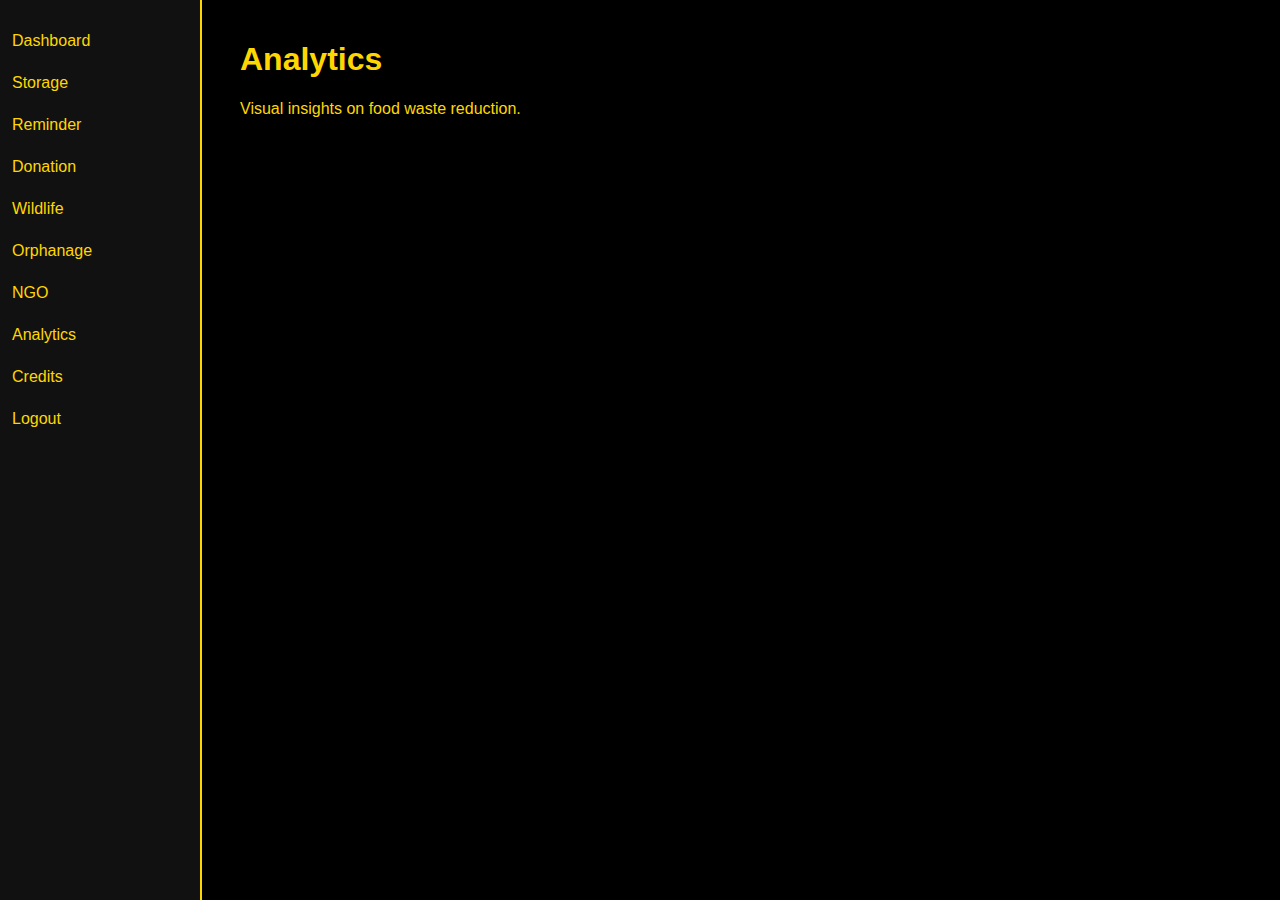
<file: Feed The Need/analytics.html>
<!DOCTYPE html>
<html lang="en">
<head>
<meta charset="UTF-8">
<title>Analytics</title>
<link rel="stylesheet" href="styles.css">
</head>
<body>
<div class="sidebar">
<a href="dashboard.html">Dashboard</a>
<a href="storage.html">Storage</a>
<a href="reminder.html">Reminder</a>
<a href="donation.html">Donation</a>
<a href="wildlife.html">Wildlife</a>
<a href="orphanage.html">Orphanage</a>
<a href="ngo.html">NGO</a>
<a href="analytics.html">Analytics</a>
<a href="credits.html">Credits</a>
<a href="logout.html">Logout</a>
</div>
<div class="content">
<h1>Analytics</h1>
<p>Visual insights on food waste reduction.</p>
</div>
</body>
</html>
</file>
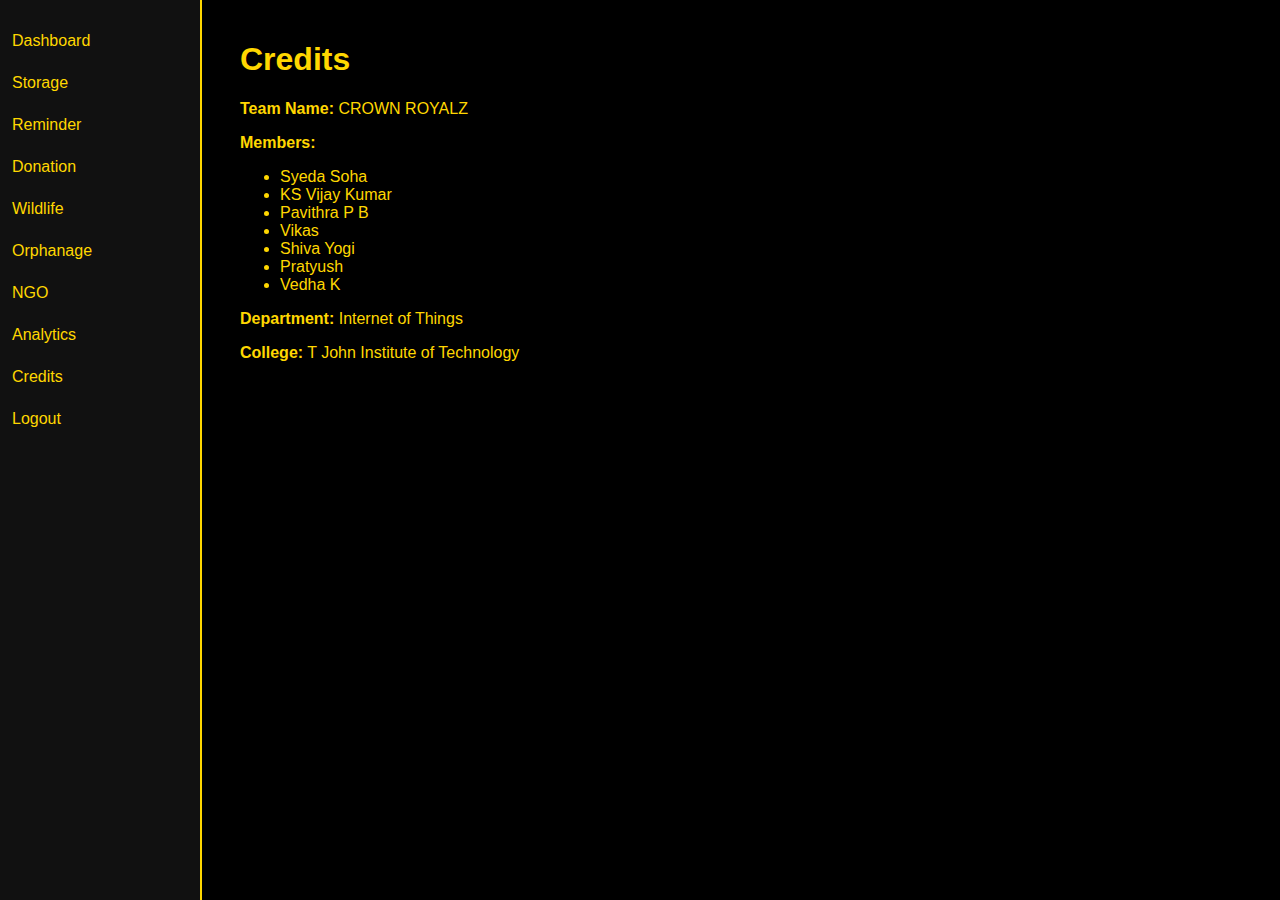
<file: Feed The Need/credits.html>
<!DOCTYPE html>
<html lang="en">
<head>
<meta charset="UTF-8">
<title>Credits</title>
<link rel="stylesheet" href="styles.css">
</head>
<body>
<div class="sidebar">
<a href="dashboard.html">Dashboard</a>
<a href="storage.html">Storage</a>
<a href="reminder.html">Reminder</a>
<a href="donation.html">Donation</a>
<a href="wildlife.html">Wildlife</a>
<a href="orphanage.html">Orphanage</a>
<a href="ngo.html">NGO</a>
<a href="analytics.html">Analytics</a>
<a href="credits.html">Credits</a>
<a href="logout.html">Logout</a>
</div>

<div class="content">
<h1>Credits</h1>
<p><b>Team Name:</b> CROWN ROYALZ</p>
<p><b>Members:</b></p>
<ul>
<li>Syeda Soha</li>
<li>KS Vijay Kumar</li>
<li>Pavithra P B</li>
<li>Vikas</li>
<li>Shiva Yogi</li>
<li>Pratyush</li>
<li>Vedha K</li>
</ul>
<p><b>Department:</b> Internet of Things</p>
<p><b>College:</b> T John Institute of Technology</p>
</div>

</body>
</html>
</file>
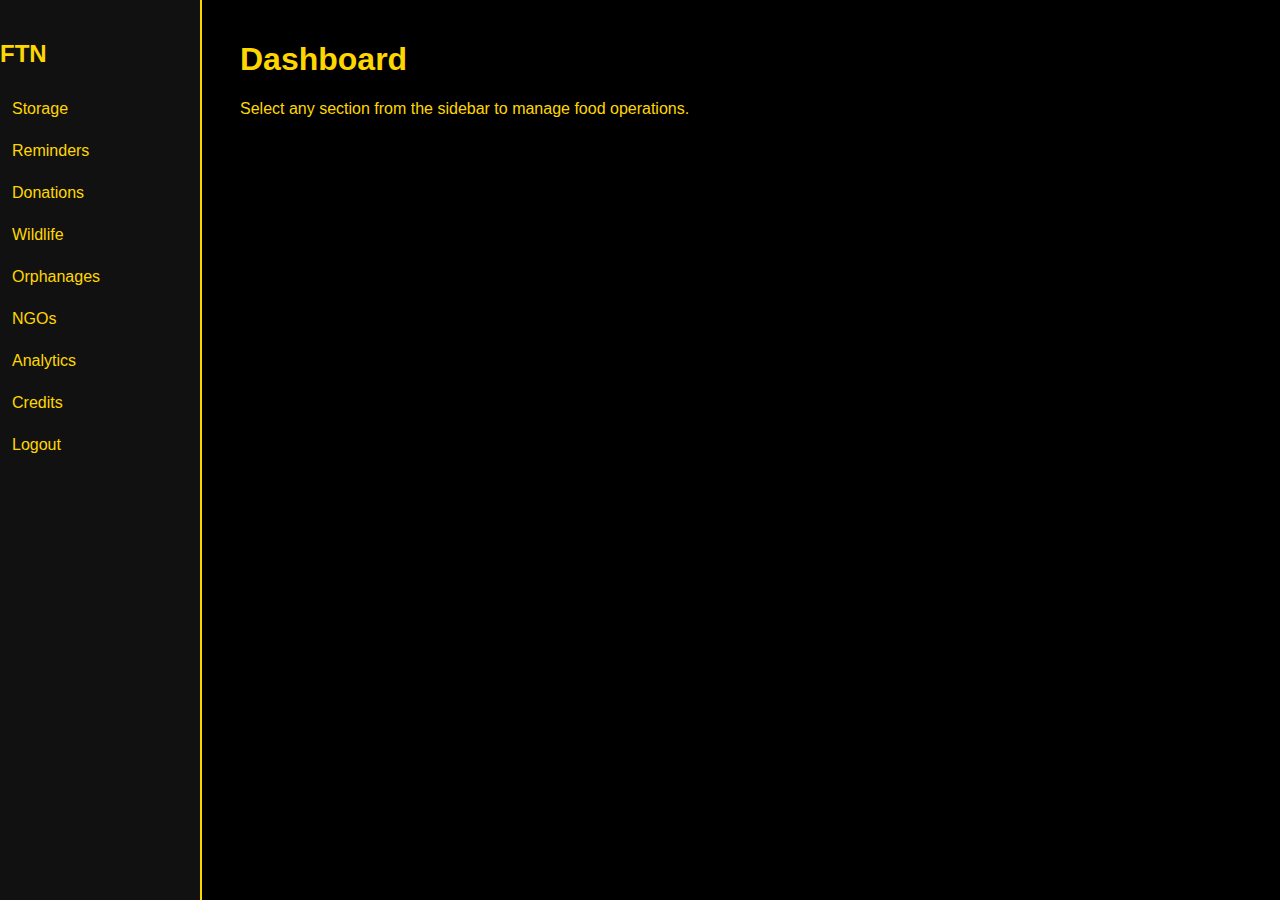
<file: Feed The Need/dashboard.html>
<!DOCTYPE html>
<html lang="en">
<head>
    <meta charset="UTF-8">
    <meta name="viewport" content="width=device-width, initial-scale=1.0">
    <title>Dashboard - Feed The Need</title>
    <link rel="stylesheet" href="styles.css">
</head>
<body class="dashboard-page">

    <div class="sidebar">
        <h2 class="logo">FTN</h2>
        <a href="storage.html">Storage</a>
        <a href="reminder.html">Reminders</a>
        <a href="donation.html">Donations</a>
        <a href="wildlife.html">Wildlife</a>
        <a href="orphanage.html">Orphanages</a>
        <a href="ngo.html">NGOs</a>
        <a href="analytics.html">Analytics</a>
        <a href="credits.html">Credits</a>
        <a href="logout.html">Logout</a>
    </div>

    <div class="content">
        <h1>Dashboard</h1>
        <p>Select any section from the sidebar to manage food operations.</p>
    </div>

</body>
</html>
</file>
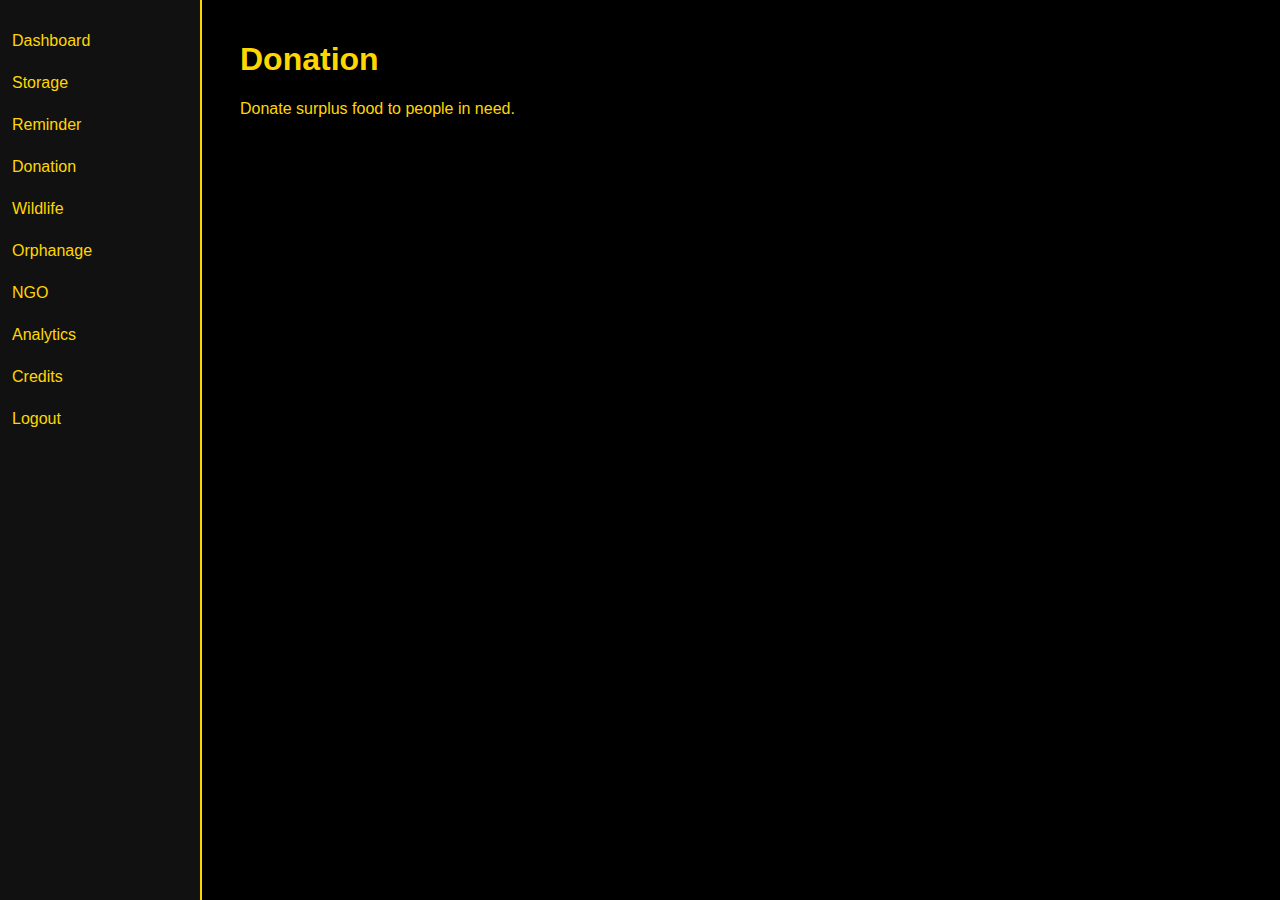
<file: Feed The Need/donation.html>
<!DOCTYPE html>
<html lang="en">
<head>
<meta charset="UTF-8">
<title>Donation</title>
<link rel="stylesheet" href="styles.css">
</head>
<body>
<div class="sidebar">
<a href="dashboard.html">Dashboard</a>
<a href="storage.html">Storage</a>
<a href="reminder.html">Reminder</a>
<a href="donation.html">Donation</a>
<a href="wildlife.html">Wildlife</a>
<a href="orphanage.html">Orphanage</a>
<a href="ngo.html">NGO</a>
<a href="analytics.html">Analytics</a>
<a href="credits.html">Credits</a>
<a href="logout.html">Logout</a>
</div>
<div class="content">
<h1>Donation</h1>
<p>Donate surplus food to people in need.</p>
</div>
</body>
</html>
</file>
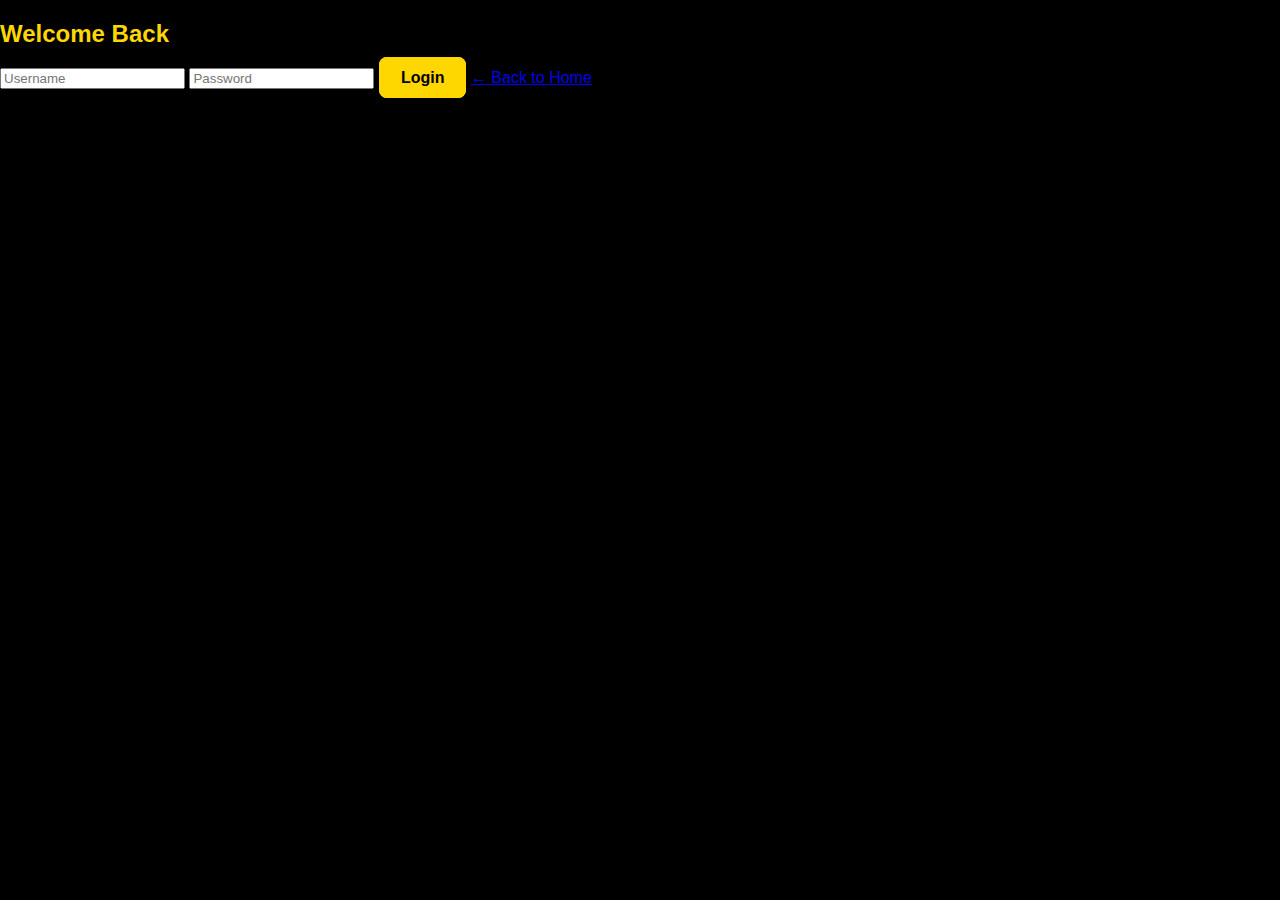
<file: Feed The Need/login.html>
<!DOCTYPE html>
<html lang="en">
<head>
    <meta charset="UTF-8">
    <meta name="viewport" content="width=device-width, initial-scale=1.0">
    <title>Login - Feed The Need</title>
    <link rel="stylesheet" href="styles.css">
</head>
<body class="login-page">

    <div class="login-box">
        <h2>Welcome Back</h2>
        <input type="text" placeholder="Username" class="input-field">
        <input type="password" placeholder="Password" class="input-field">
        <a href="dashboard.html" class="btn btn-login">Login</a>
        <a href="index.html" class="back-link">← Back to Home</a>
    </div>

</body>
</html>
</file>
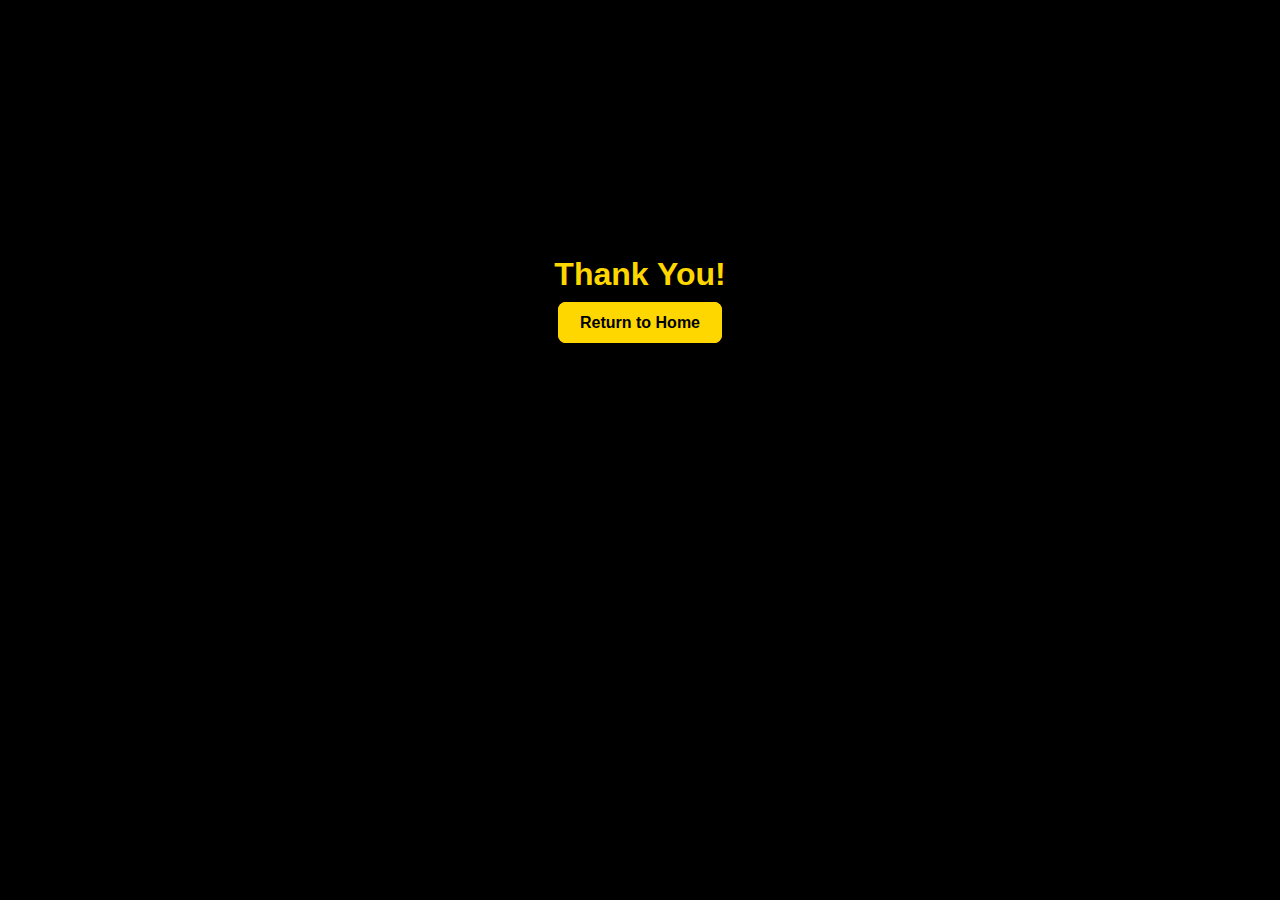
<file: Feed The Need/logout.html>
<!DOCTYPE html>
<html lang="en">
<head>
<meta charset="UTF-8">
<title>Logout</title>
<link rel="stylesheet" href="styles.css">
</head>
<body class="center-box">
<h1>Thank You!</h1>
<a class="btn" href="index.html">Return to Home</a>
</body>
</html>
</file>
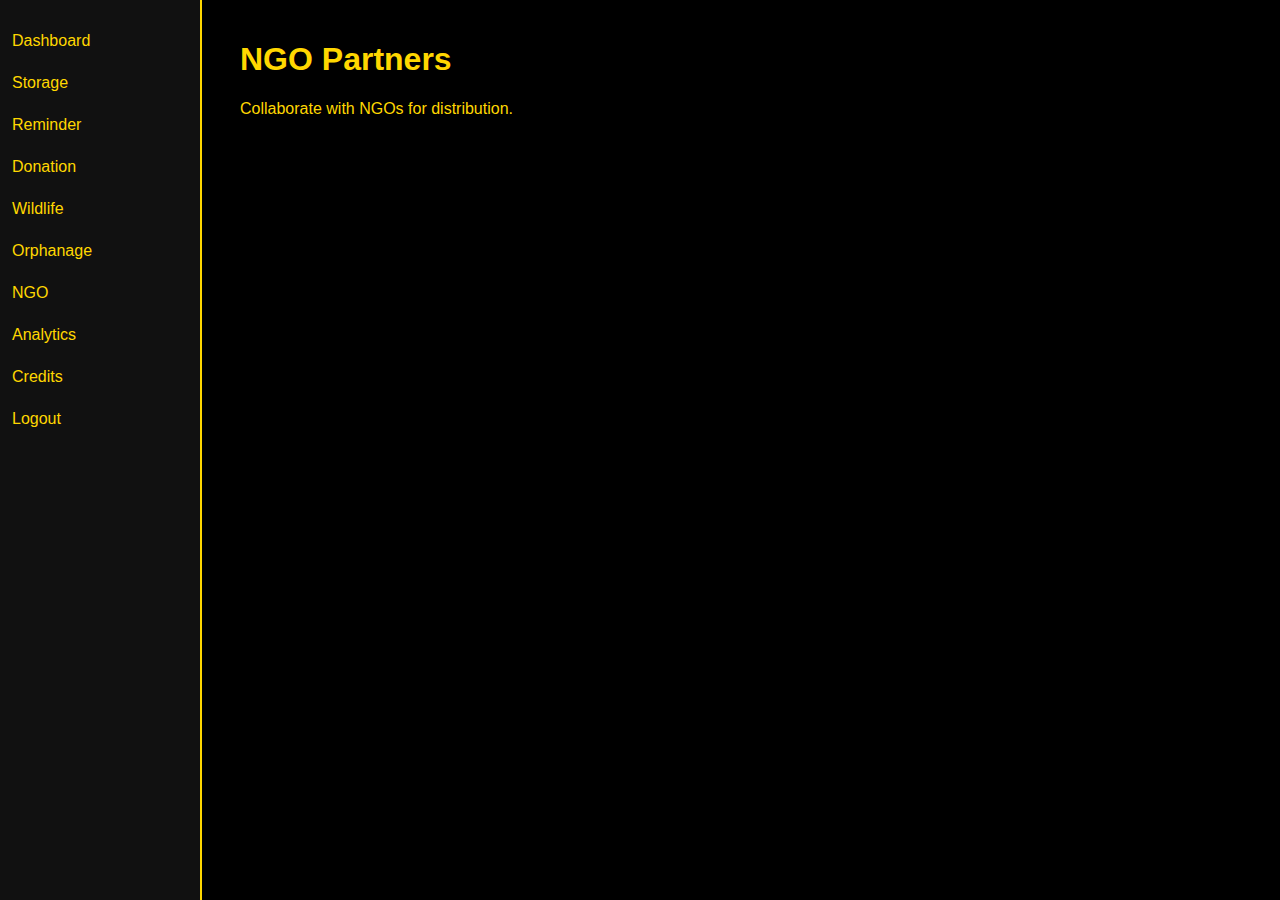
<file: Feed The Need/ngo.html>
<!DOCTYPE html>
<html lang="en">
<head>
<meta charset="UTF-8">
<title>NGO</title>
<link rel="stylesheet" href="styles.css">
</head>
<body>
<div class="sidebar">
<a href="dashboard.html">Dashboard</a>
<a href="storage.html">Storage</a>
<a href="reminder.html">Reminder</a>
<a href="donation.html">Donation</a>
<a href="wildlife.html">Wildlife</a>
<a href="orphanage.html">Orphanage</a>
<a href="ngo.html">NGO</a>
<a href="analytics.html">Analytics</a>
<a href="credits.html">Credits</a>
<a href="logout.html">Logout</a>
</div>
<div class="content">
<h1>NGO Partners</h1>
<p>Collaborate with NGOs for distribution.</p>
</div>
</body>
</html>
</file>
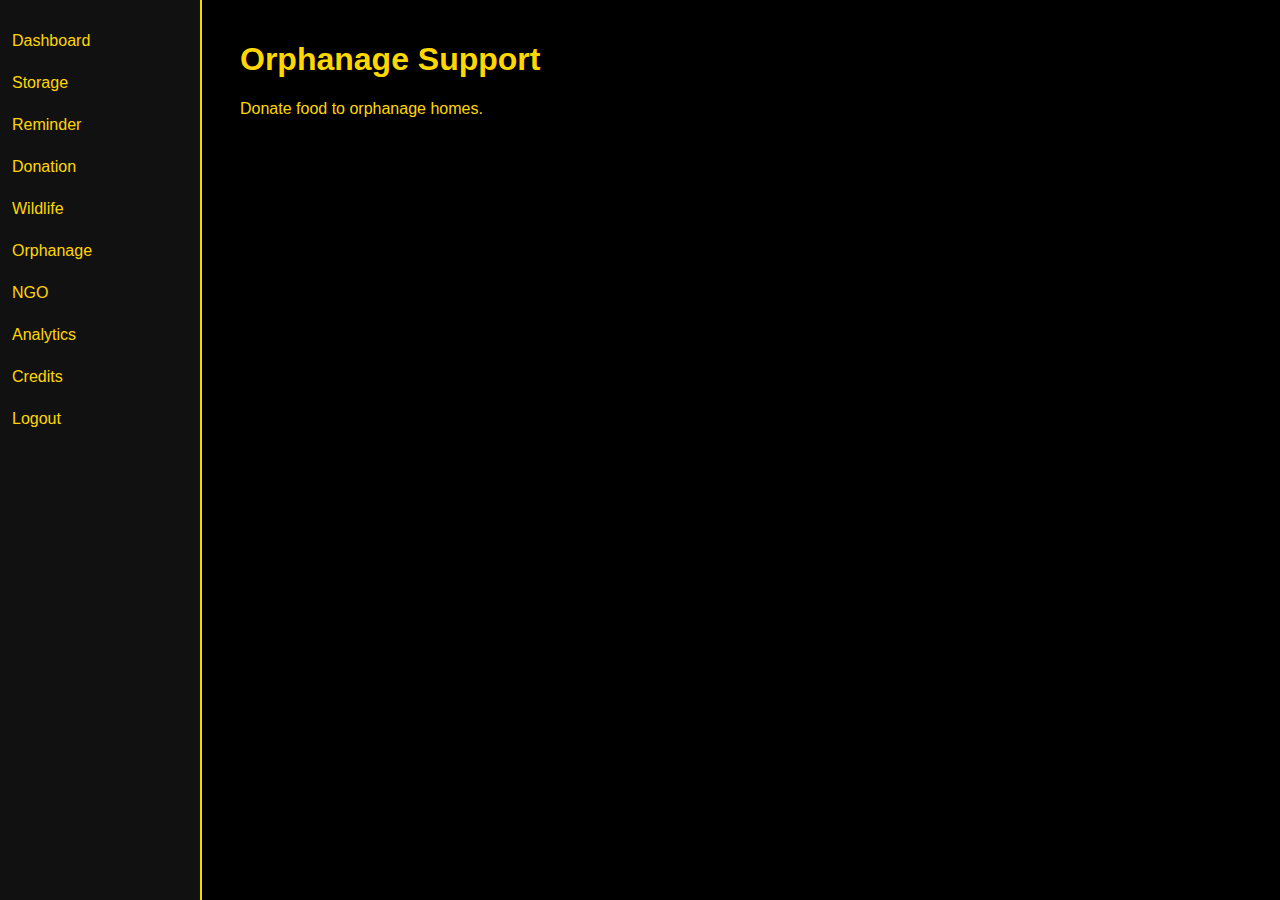
<file: Feed The Need/orphanage.html>
<!DOCTYPE html>
<html lang="en">
<head>
<meta charset="UTF-8">
<title>Orphanage</title>
<link rel="stylesheet" href="styles.css">
</head>
<body>
<div class="sidebar">
<a href="dashboard.html">Dashboard</a>
<a href="storage.html">Storage</a>
<a href="reminder.html">Reminder</a>
<a href="donation.html">Donation</a>
<a href="wildlife.html">Wildlife</a>
<a href="orphanage.html">Orphanage</a>
<a href="ngo.html">NGO</a>
<a href="analytics.html">Analytics</a>
<a href="credits.html">Credits</a>
<a href="logout.html">Logout</a>
</div>
<div class="content">
<h1>Orphanage Support</h1>
<p>Donate food to orphanage homes.</p>
</div>
</body>
</html>
</file>
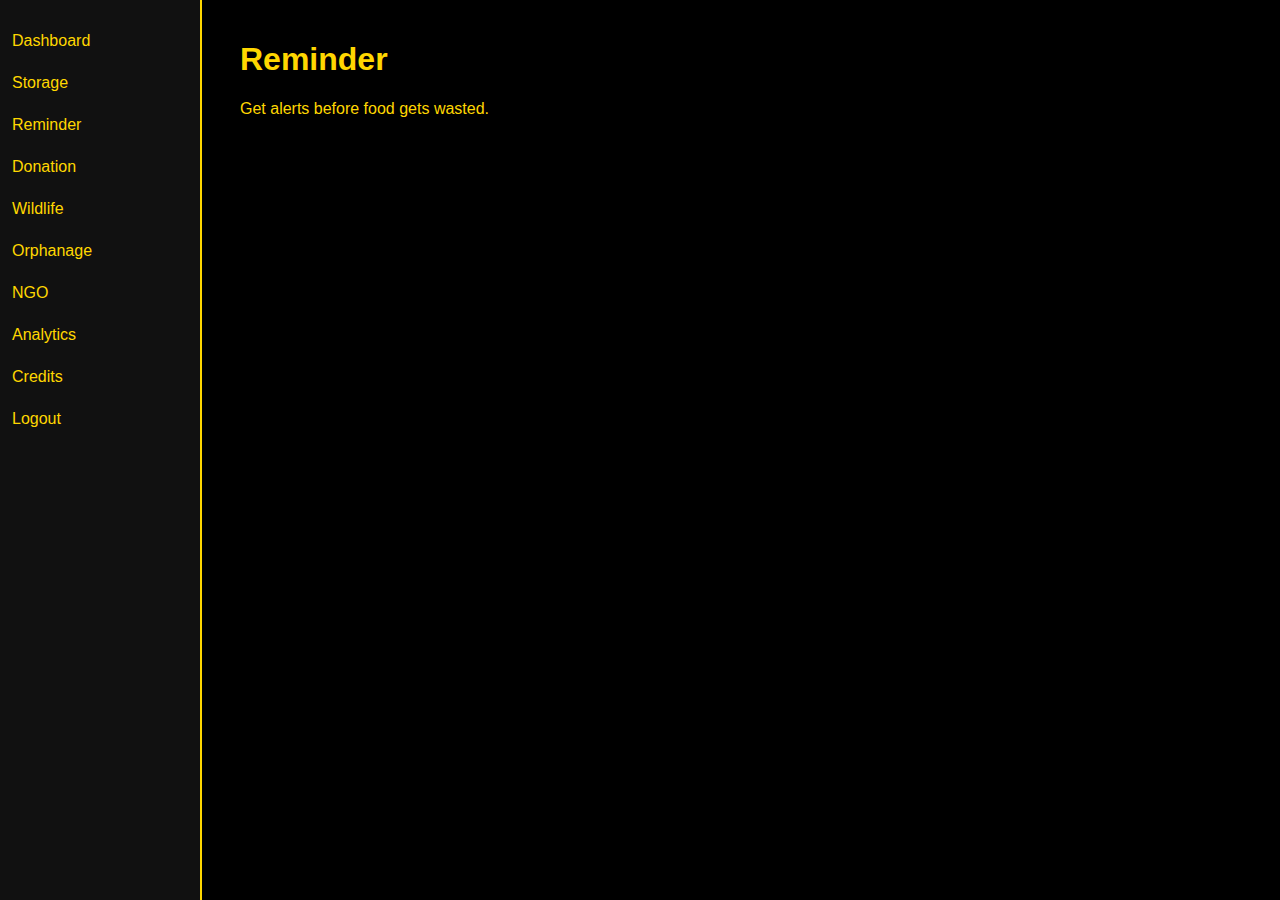
<file: Feed The Need/reminder.html>
<!DOCTYPE html>
<html lang="en">
<head>
<meta charset="UTF-8">
<title>Reminder</title>
<link rel="stylesheet" href="styles.css">
</head>
<body>
<div class="sidebar">
<a href="dashboard.html">Dashboard</a>
<a href="storage.html">Storage</a>
<a href="reminder.html">Reminder</a>
<a href="donation.html">Donation</a>
<a href="wildlife.html">Wildlife</a>
<a href="orphanage.html">Orphanage</a>
<a href="ngo.html">NGO</a>
<a href="analytics.html">Analytics</a>
<a href="credits.html">Credits</a>
<a href="logout.html">Logout</a>
</div>
<div class="content">
<h1>Reminder</h1>
<p>Get alerts before food gets wasted.</p>
</div>
</body>
</html>
</file>
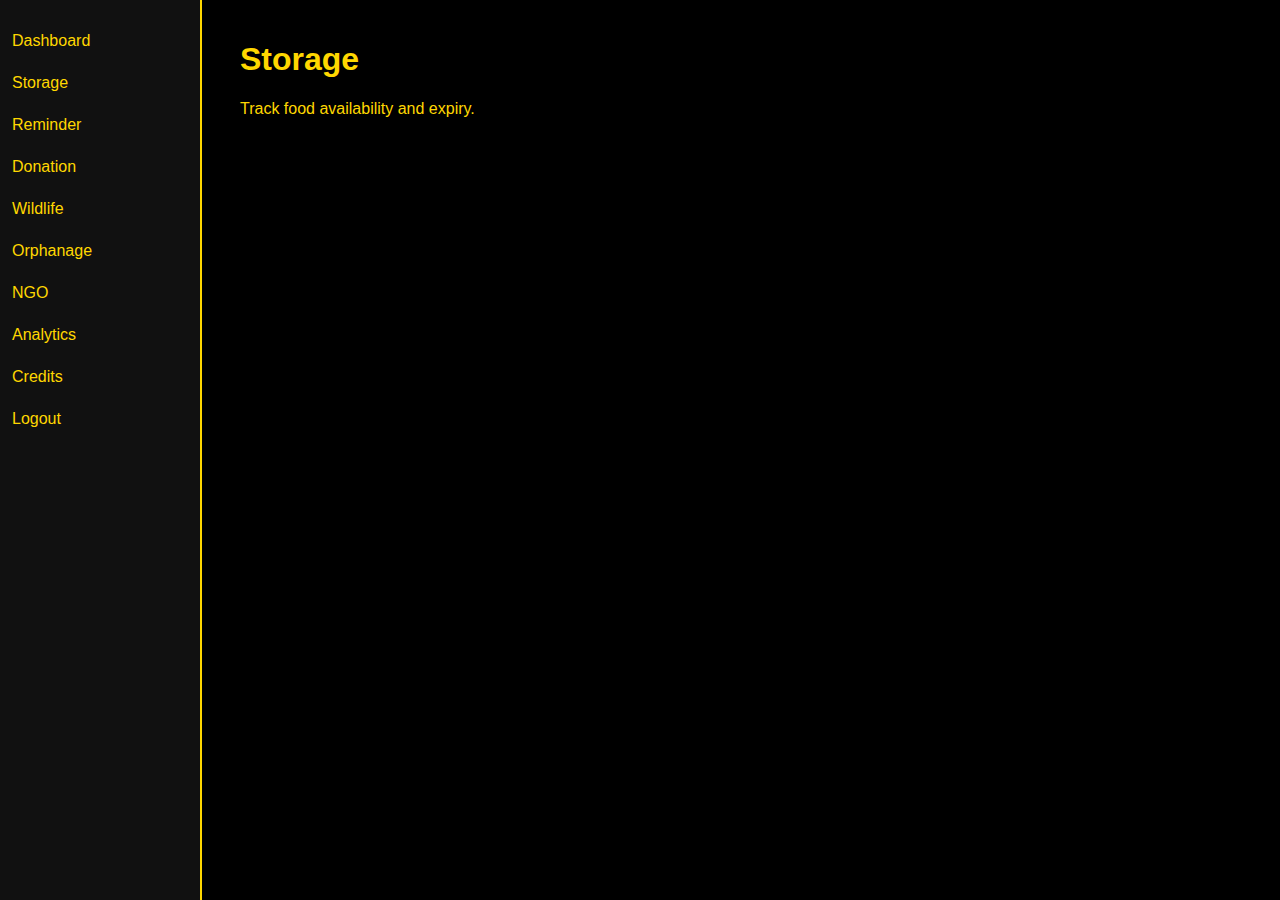
<file: Feed The Need/storage.html>
<!DOCTYPE html>
<html lang="en">
<head>
<meta charset="UTF-8">
<title>Storage</title>
<link rel="stylesheet" href="styles.css">
</head>
<body>
<div class="sidebar">
<a href="dashboard.html">Dashboard</a>
<a href="storage.html">Storage</a>
<a href="reminder.html">Reminder</a>
<a href="donation.html">Donation</a>
<a href="wildlife.html">Wildlife</a>
<a href="orphanage.html">Orphanage</a>
<a href="ngo.html">NGO</a>
<a href="analytics.html">Analytics</a>
<a href="credits.html">Credits</a>
<a href="logout.html">Logout</a>
</div>
<div class="content">
<h1>Storage</h1>
<p>Track food availability and expiry.</p>
</div>
</body>
</html>
</file>
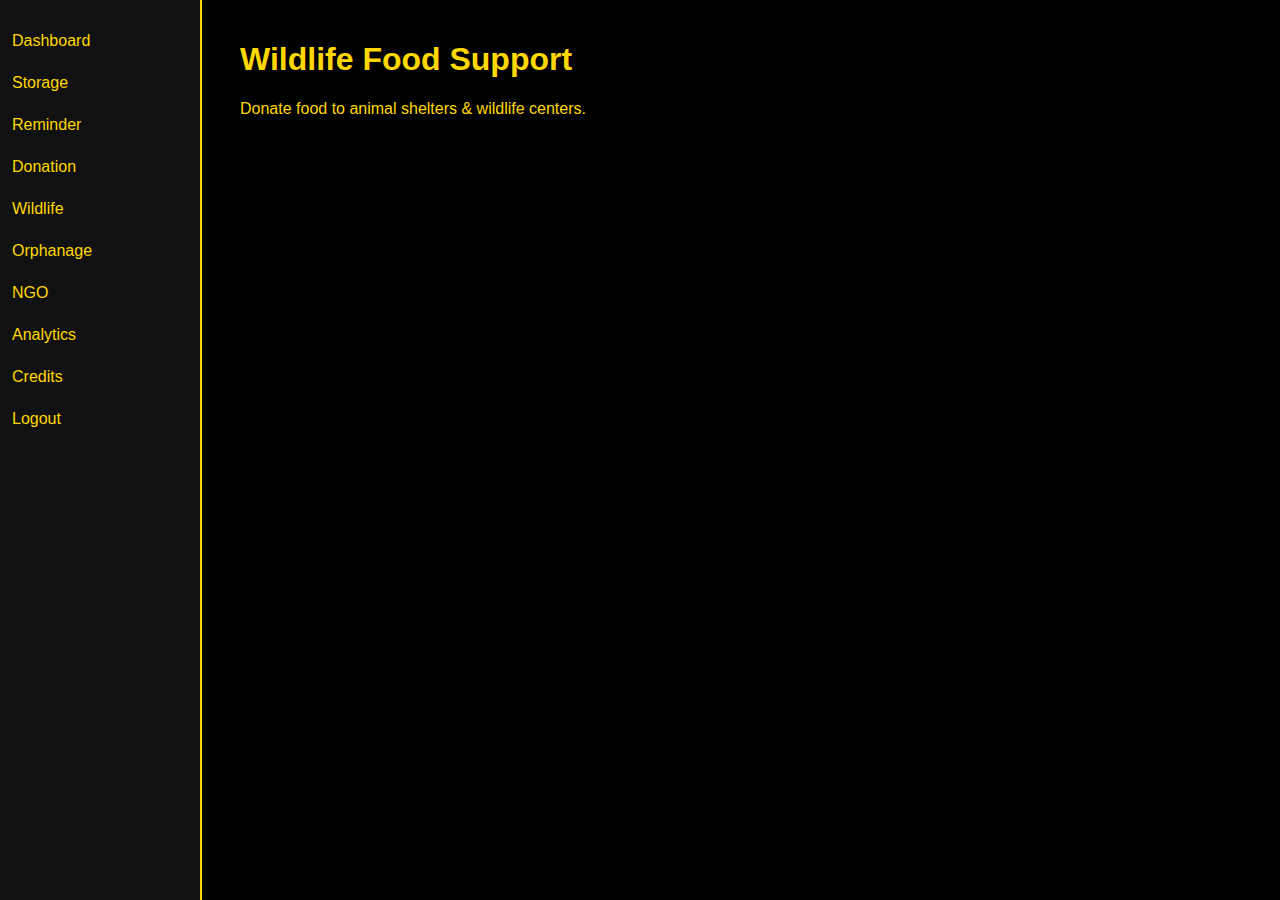
<file: Feed The Need/wildlife.html>
<!DOCTYPE html>
<html lang="en">
<head>
<meta charset="UTF-8">
<title>Wildlife</title>
<link rel="stylesheet" href="styles.css">
</head>
<body>
<div class="sidebar">
<a href="dashboard.html">Dashboard</a>
<a href="storage.html">Storage</a>
<a href="reminder.html">Reminder</a>
<a href="donation.html">Donation</a>
<a href="wildlife.html">Wildlife</a>
<a href="orphanage.html">Orphanage</a>
<a href="ngo.html">NGO</a>
<a href="analytics.html">Analytics</a>
<a href="credits.html">Credits</a>
<a href="logout.html">Logout</a>
</div>
<div class="content">
<h1>Wildlife Food Support</h1>
<p>Donate food to animal shelters & wildlife centers.</p>
</div>
</body>
</html>
</file>
<file: Feed The Need/styles.css>
body {
    margin: 0;
    font-family: Arial, sans-serif;
    background: black;
    color: gold;
}
.center-box {
    text-align: center;
    margin-top: 20%;
}
.btn {
    padding: 10px 20px;
    background: gold;
    color: black;
    text-decoration: none;
    border-radius: 8px;
    font-weight: bold;
    border: 2px solid gold;
}
.btn-outline {
    padding: 8px 18px;
    border: 2px solid gold;
    text-decoration: none;
    border-radius: 8px;
    color: gold;
}
.btn-outline:hover {
    background: gold;
    color: black;
}
.sidebar {
    width: 200px;
    background: #111;
    height: 100vh;
    position: fixed;
    padding-top: 20px;
    border-right: 2px solid gold;
}
.sidebar a {
    display: block;
    color: gold;
    padding: 12px;
    text-decoration: none;
}
.sidebar a:hover {
    background: gold;
    color: black;
}
.content {
    margin-left: 220px;
    padding: 20px;
}
h1 { color: gold; }
</file>
